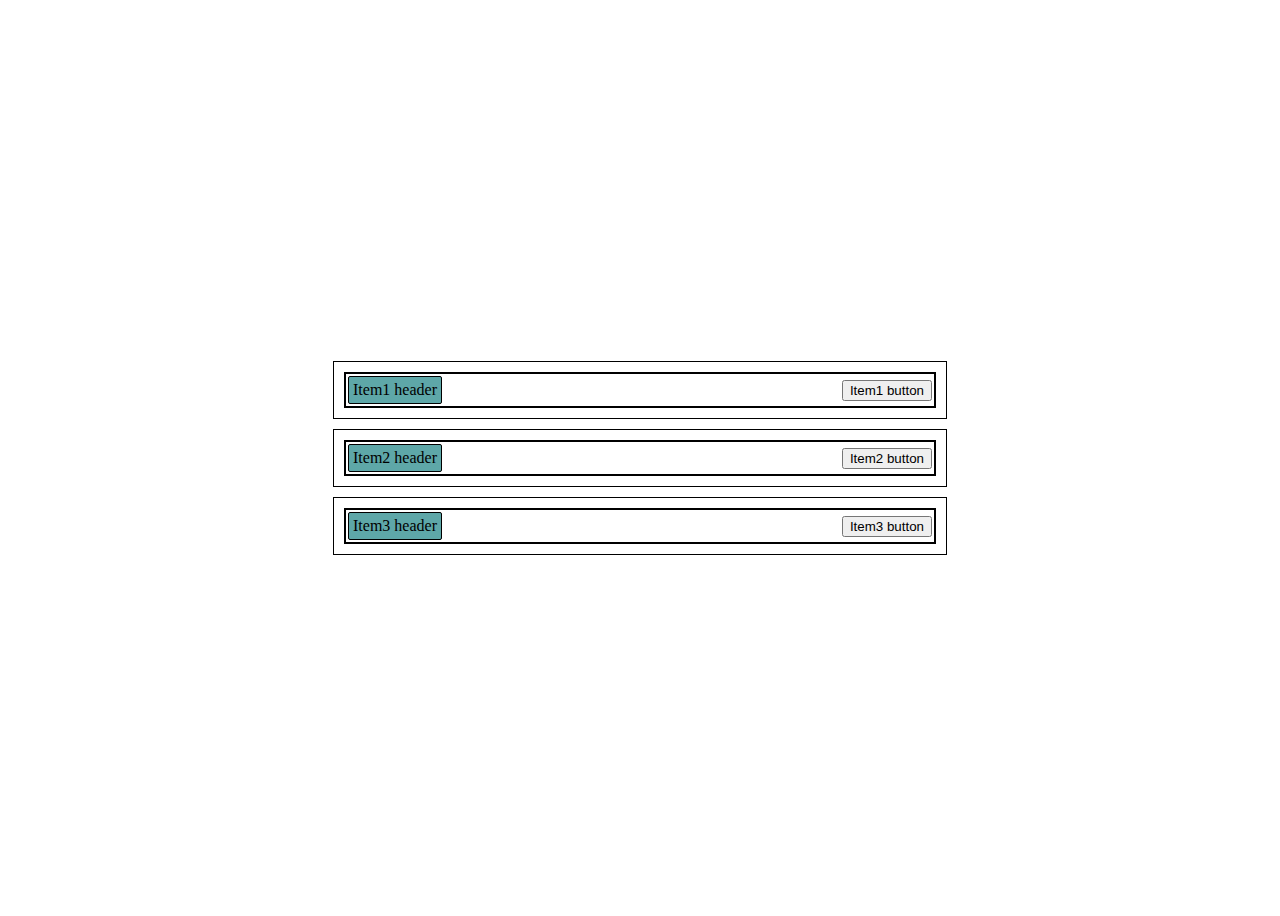
<file: Accordion/index.html>
<!DOCTYPE html>
<html lang="en">
  <head>
    <title>Document</title>
    <meta charset="UTF-8" />
    <meta name="viewport" content="width=device-width, initial-scale=1.0" />
    <link rel="stylesheet" href="index.css" />
  </head>
  <body>
    <div class="accordion-container">
      <div class="accordion-item" id="item1">
        <div class="accordion-button-header">
          <div class="accordion-header">Item1 header</div>
          <button class="accordion-button" onclick="accordionHandler('item1')">
            Item1 button
          </button>
        </div>

        <div class="accordion-content">content of item1</div>
      </div>

      <div class="accordion-item" id="item2">
        <div class="accordion-button-header">
          <div class="accordion-header">Item2 header</div>
          <button class="accordion-button" onclick="accordionHandler('item2')">
            Item2 button
          </button>
        </div>
        <div class="accordion-content">content of item2</div>
      </div>

      <div class="accordion-item" id="item3">
        <div class="accordion-button-header">
          <div class="accordion-header">Item3 header</div>
          <button class="accordion-button" onclick="accordionHandler('item3')">
            Item3 button
          </button>
        </div>
        <div class="accordion-content">content of item3</div>
      </div>
    </div>
  </body>

  <script src="index.js"></script>
</html>
</file>
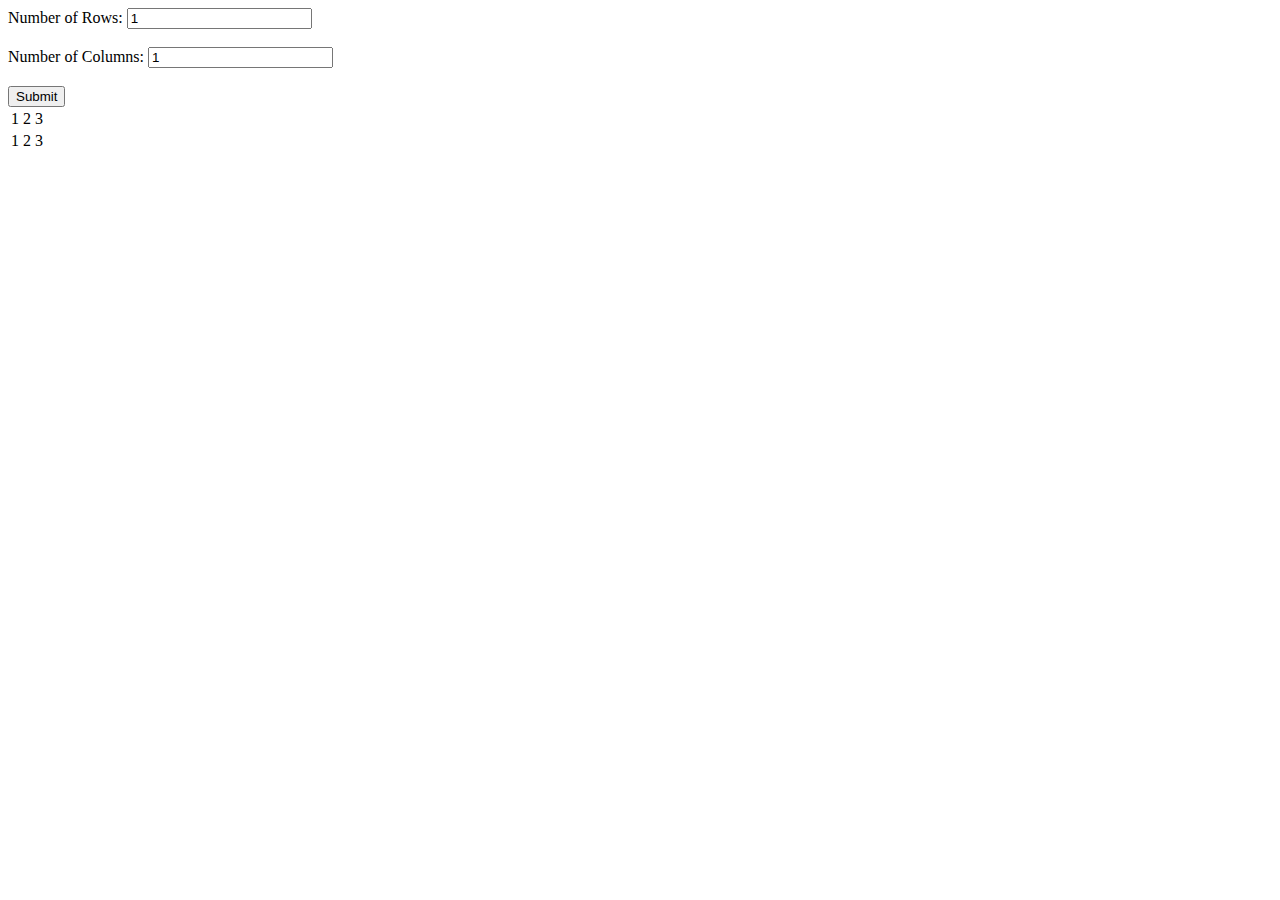
<file: GenerateTable/index.html>
<!DOCTYPE html>
<html lang="en">
  <head>
    <meta charset="UTF-8" />
    <meta name="viewport" content="width=device-width, initial-scale=1.0" />
    <title>GenerateTable in ZigZag</title>
  </head>
  <body>
    <form onsubmit="generateTable(e)">
      <label for="rows">Number of Rows:</label>
      <input
        type="number"
        id="rows"
        value="1"
        name="rows"
        required
      /><br /><br />
      <label for="cols">Number of Columns:</label>
      <input type="number" id="cols" value="1" name="cols" required />
      <br /><br />

      <button type="submit">Submit</button>
    </form>
    <table>
      <tr>
        <td>1</td>
        <td>2</td>
        <td>3</td>
      </tr>
      <tr>
        <td>1</td>
        <td>2</td>
        <td>3</td>
      </tr>
    </table>
  </body>
  <script src="index.js"></script>
</html>
</file>
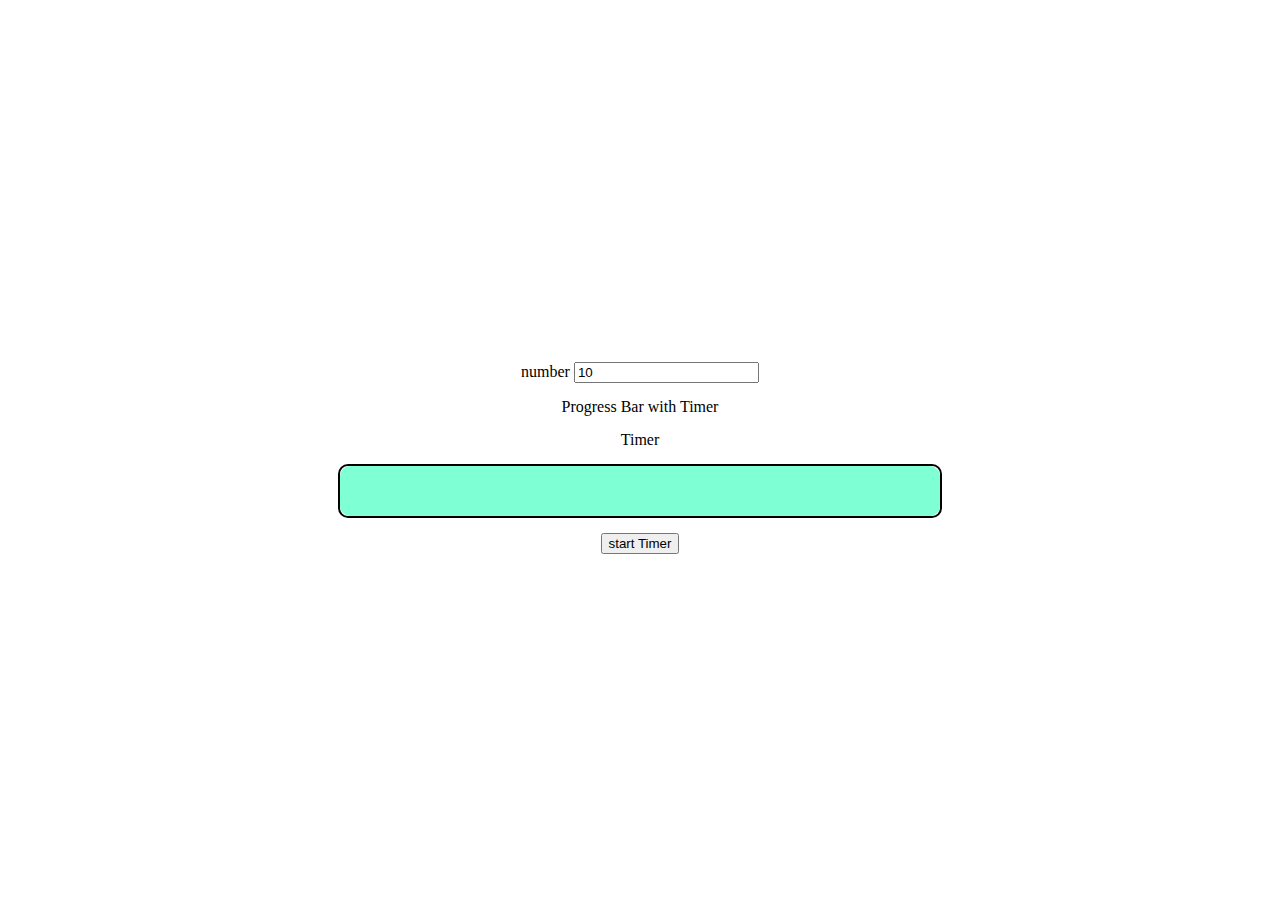
<file: Timerprogressbar/index.html>
<!DOCTYPE html>
<html lang="en">
  <head>
    <meta charset="UTF-8" />
    <meta name="viewport" content="width=device-width, initial-scale=1.0" />
    <title>Document</title>
    <link rel="stylesheet" href="index.css" />
  </head>
  <body>
    <div class="container">
      <div>
        <label>number</label>
        <input
          id="intervalValue"
          type="number"
          value="10"
          placeholder="Enter the value"
        />
      </div>
      <div>Progress Bar with Timer</div>
      <div class="timer">Timer</div>
      <div class="progress">
        <div class="progress-inner"></div>
      </div>
      <button id="btn-start">start Timer</button>
    </div>

    <script src="index.js"></script>
  </body>
</html>
</file>
<file: Accordion/index.css>
body {
  height: 100vh;
  display: flex;
  align-items: center;
  justify-content: center;
}
.accordion-container {
  display: flex;
  justify-content: center;
  align-items: center;
  flex-direction: column;
  gap: 10px;
  width: 100%;
  max-width: 600px;
}
.accordion-item {
  border: 1px solid black;
  padding: 6px;
  width: 100%;
}
.accordion-button-header {
  display: flex;
  justify-content: space-between;
  align-items: center;
  border: 2px solid black;
  padding: 2px;
  margin: 4px;
}
.accordion-header {
  background-color: rgb(94, 167, 168);
  padding: 4px;
  border: 1px solid black;
  border-radius: 2px;
  transition: background-color 0.3s;
}
.accordion-header:hover {
  background-color: rgb(168, 94, 129);
}
.accordion-item .accordion-content {
  display: none;
  padding: 4px;
}

.accordion-item.active .accordion-content {
  display: block;
}
</file>
<file: Timerprogressbar/index.css>
.container {
  display: flex;
  align-items: center;
  justify-content: center;
  height: 100vh;
  flex-direction: column;
  gap: 15px;
}
.progress {
  width: 600px;
  height: 50px;
  border: 2px solid black;
  position: relative;
  border-radius: 10px;
}
.progress-inner {
  position: absolute;
  width: 600px;
  height: 50px;
  border-radius: 10px;
  background-color: aquamarine;
}
</file>
